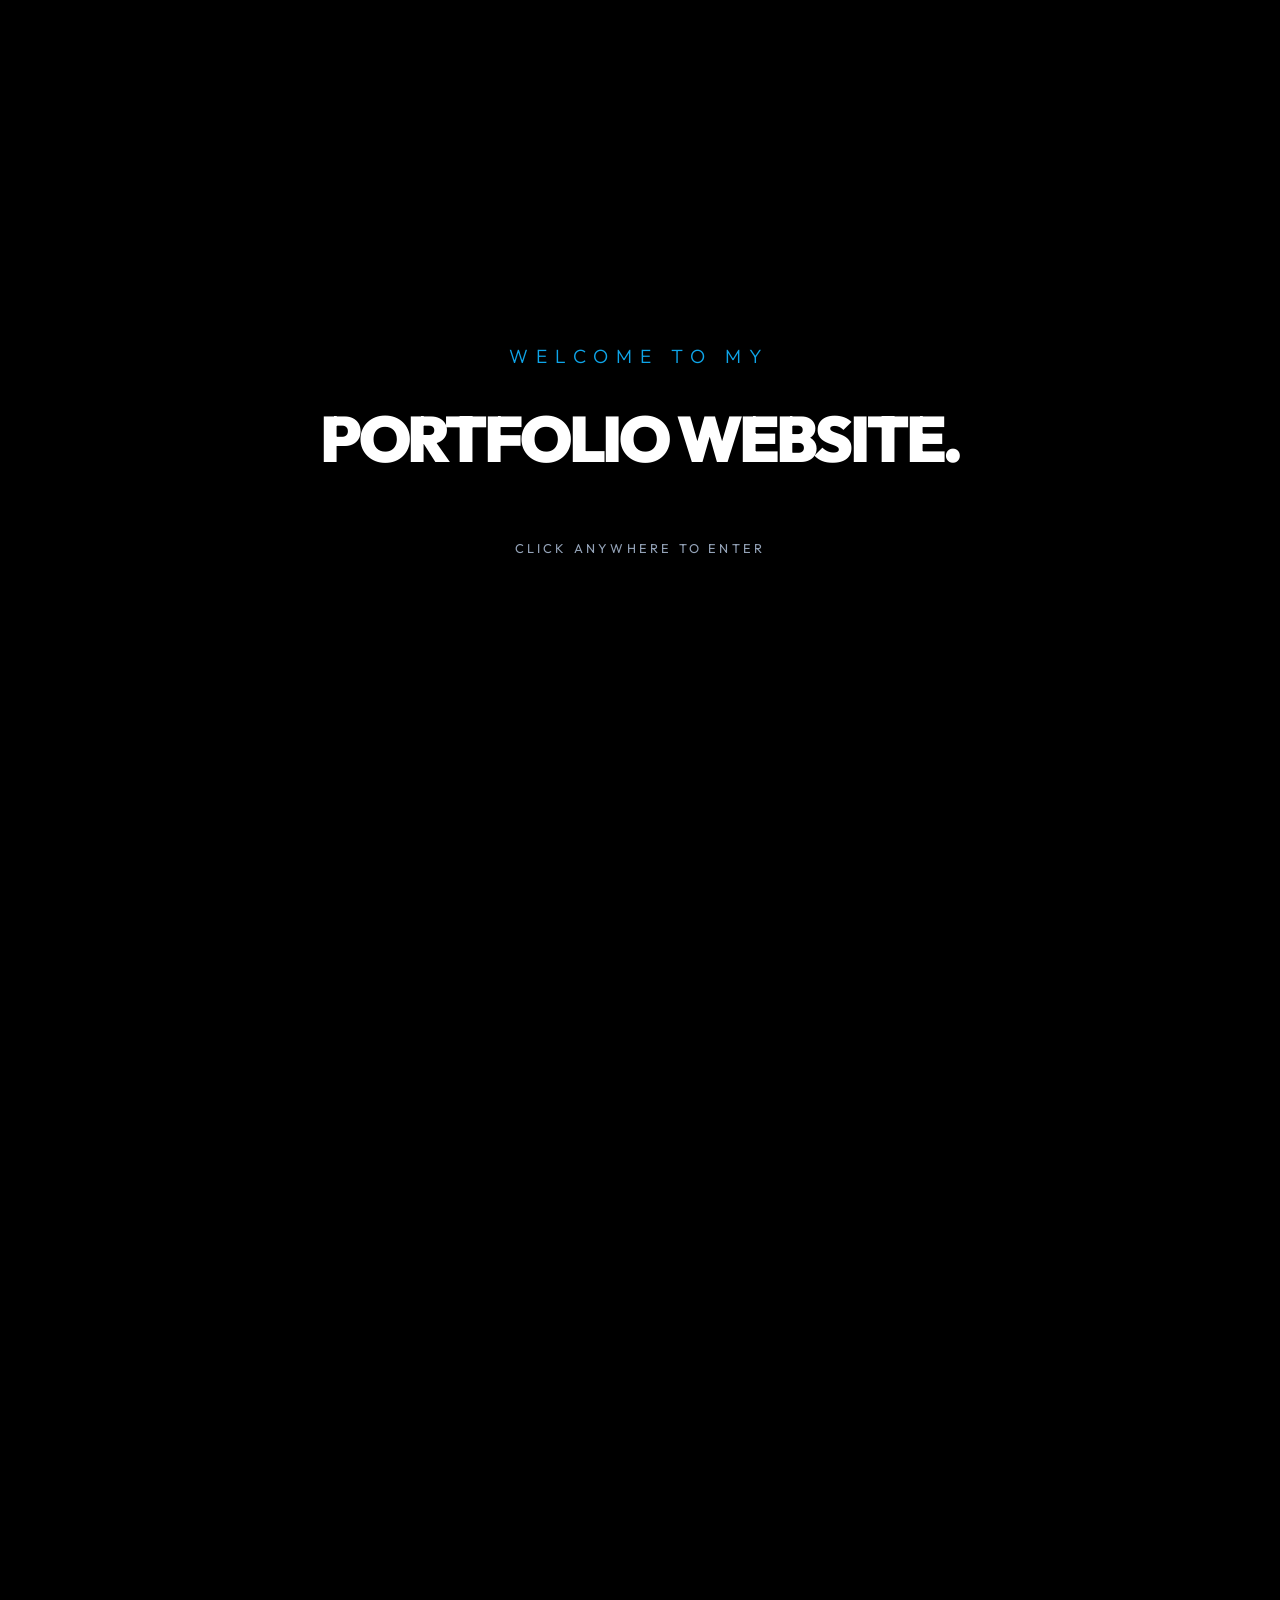
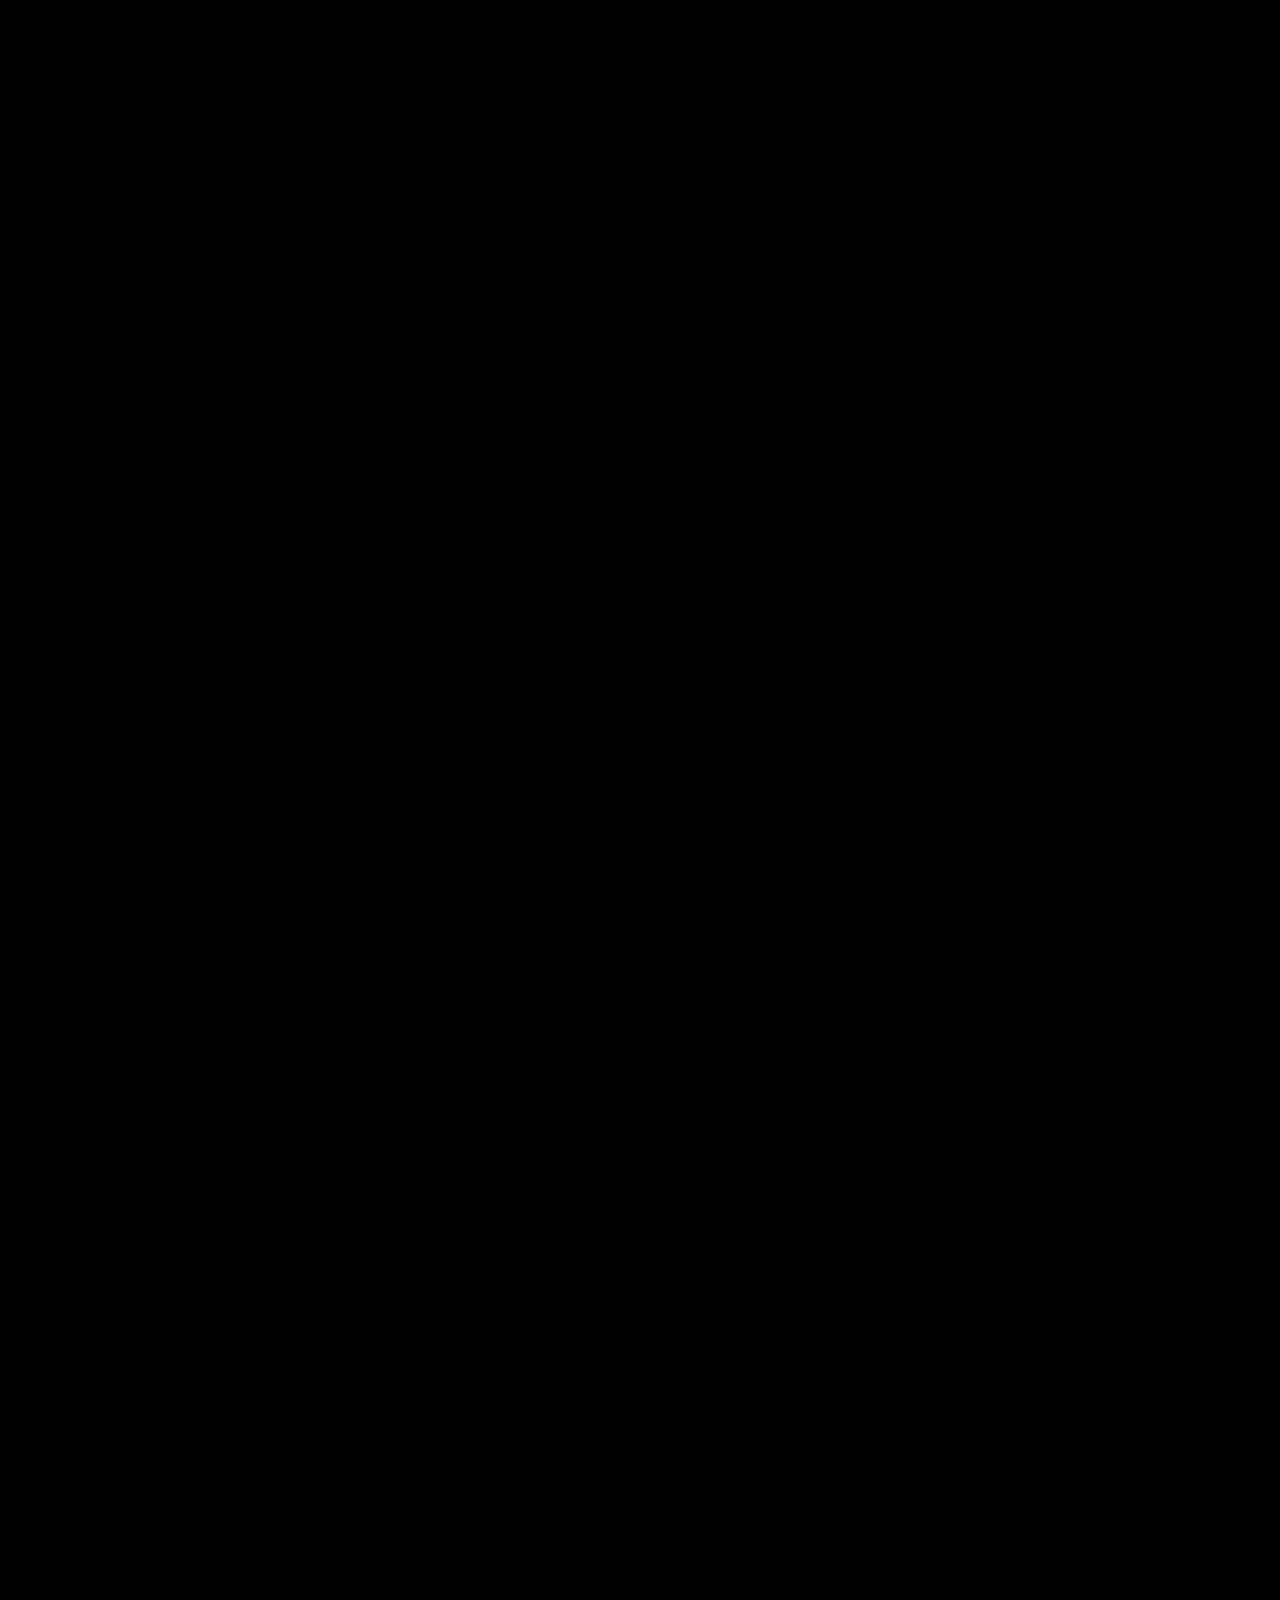
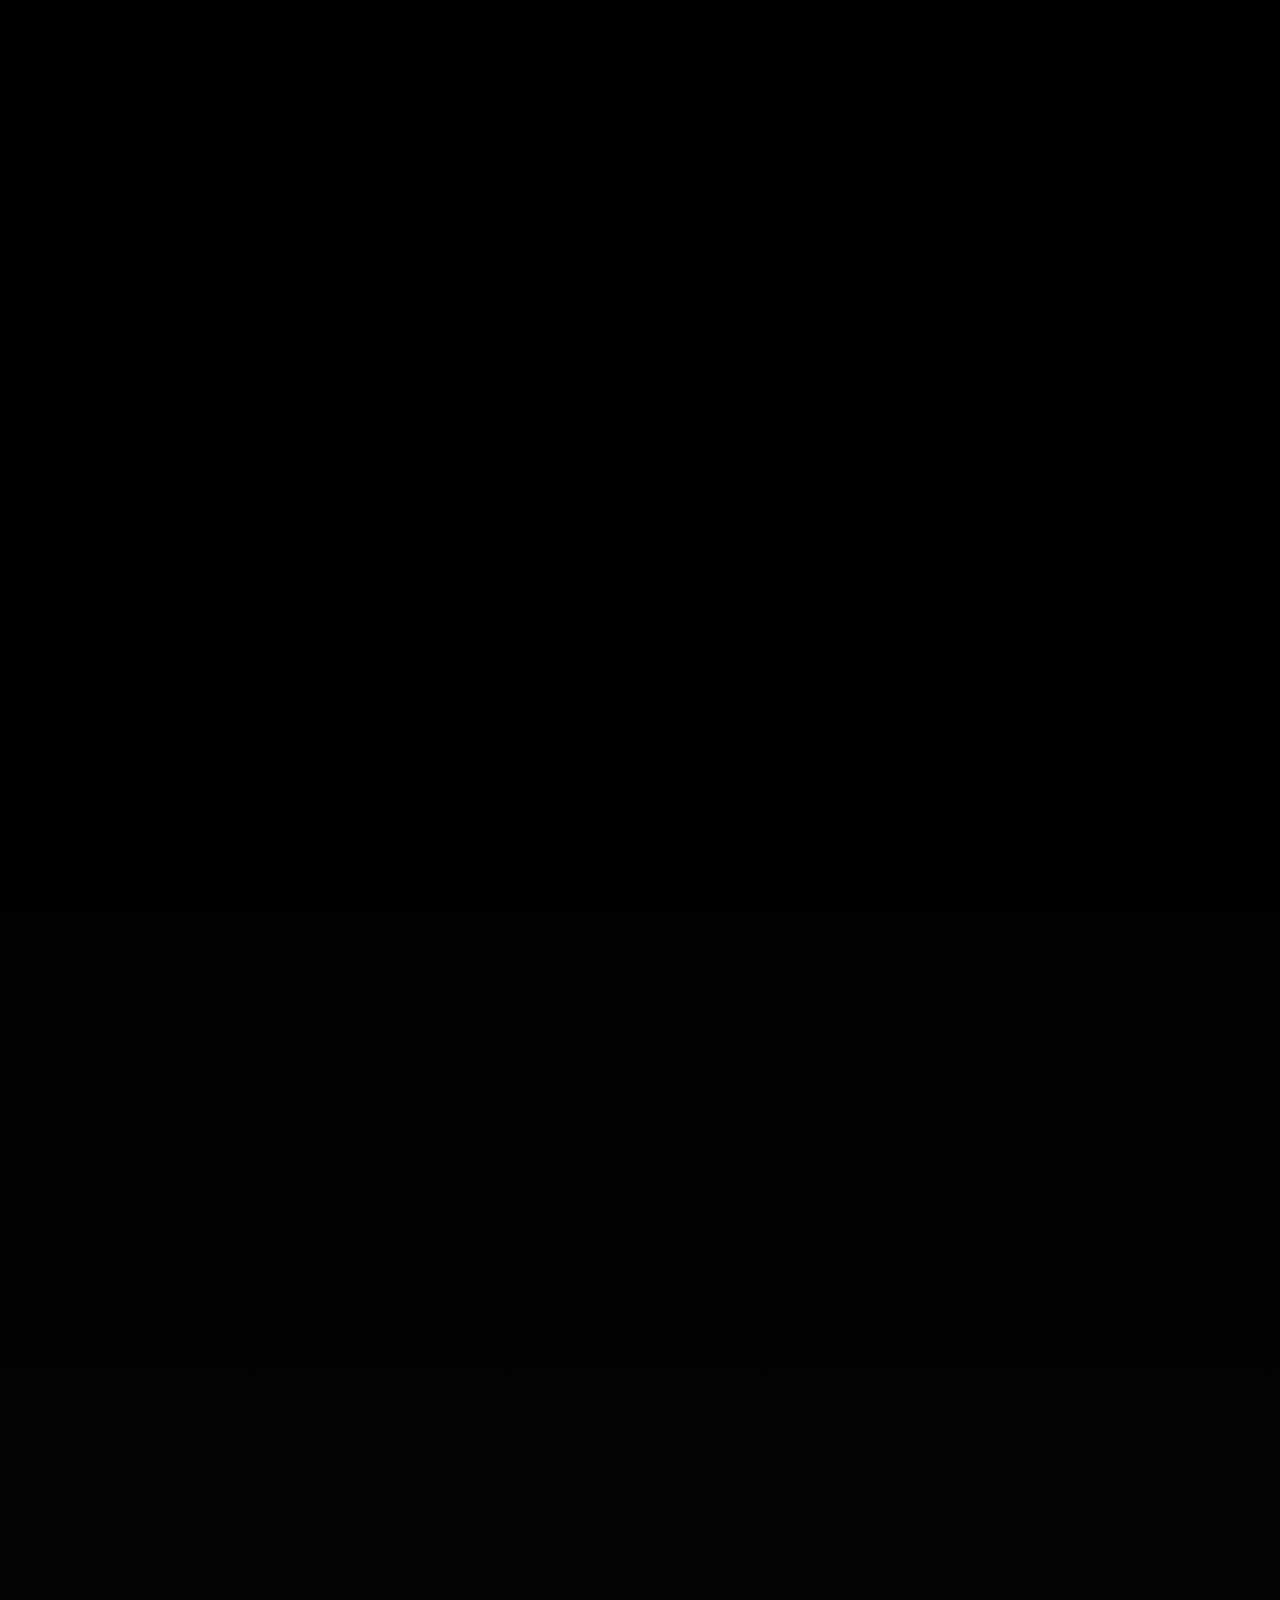
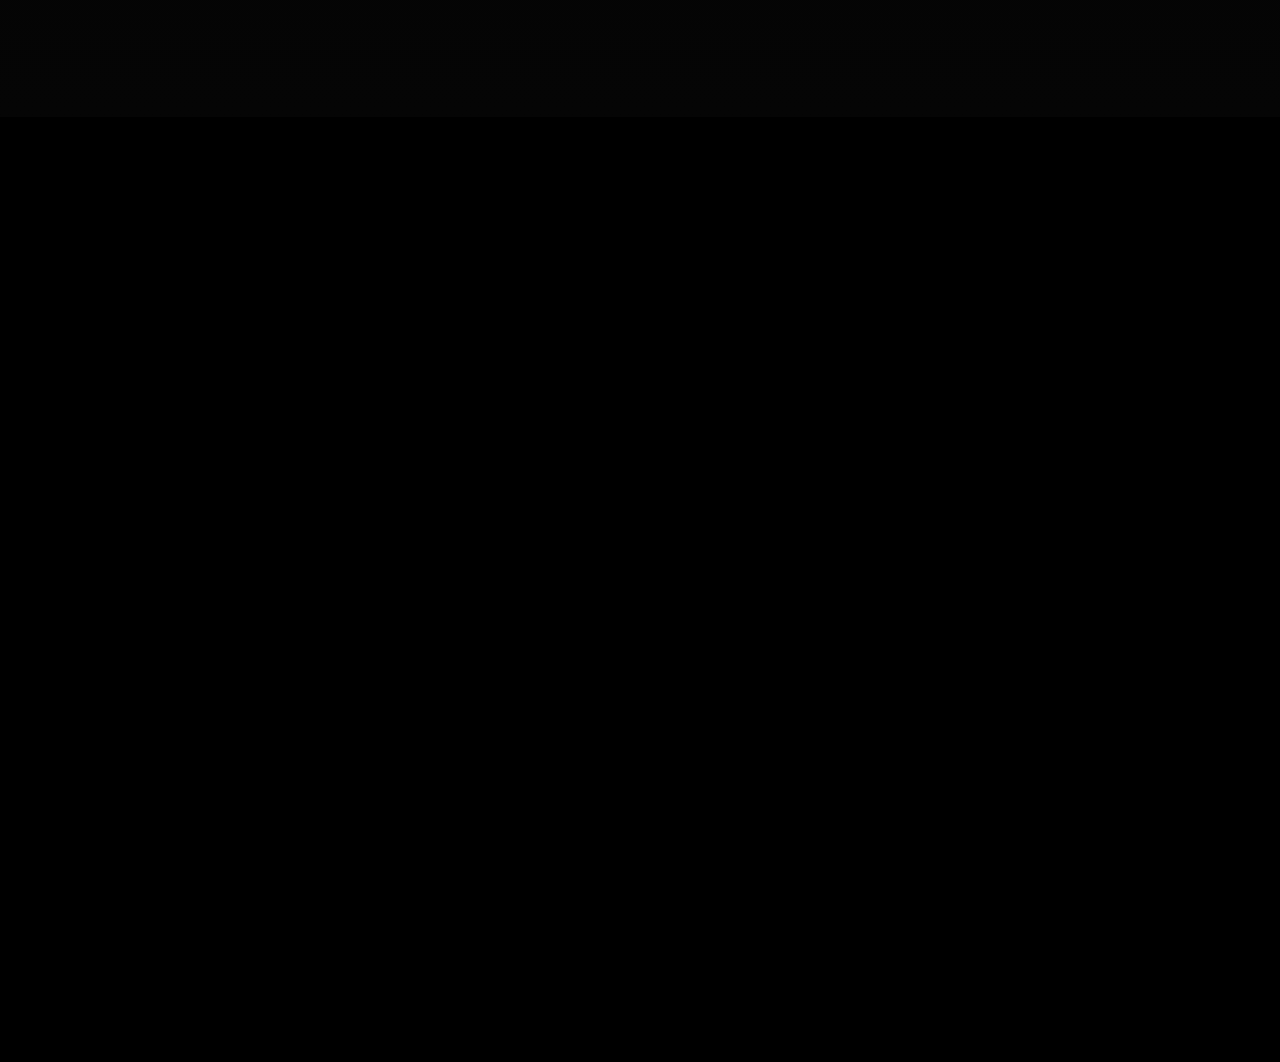
<file: index.html>
<!DOCTYPE html>
<html lang="en">
<head>
    <meta charset="UTF-8">
    <meta name="viewport" content="width=device-width, initial-scale=1.0">
    <title>Eka Wahyuning Tiyasa | Portfolio</title>
    
    <link rel="preconnect" href="https://fonts.googleapis.com">
    <link rel="preconnect" href="https://fonts.gstatic.com" crossorigin>
    <link href="https://fonts.googleapis.com/css2?family=Outfit:wght@100;300;400;500;600;700;800;900&display=swap" rel="stylesheet">
    
    <link rel="stylesheet" href="https://cdnjs.cloudflare.com/ajax/libs/font-awesome/6.4.0/css/all.min.css">
    
    <link rel="stylesheet" href="css/style.css">
</head>
<body>
    <div class="bg-ornaments">
        <div class="blob blob-1"></div>
        <div class="blob blob-2"></div>
        <div class="blob blob-3"></div>
        <div class="blob blob-4"></div>
        <div class="stars"></div>
        <div class="bg-circle circle-1"></div>
        <div class="bg-circle circle-2"></div>
        <div class="bg-circle circle-3"></div>
    </div>

    <div id="splash-screen">
        <div class="splash-content">
            <h2 class="splash-text">
                <span class="welcome">Welcome to my</span>
                <span class="brand">PORTFOLIO WEBSITE<span>.</span></span>
            </h2>
            <div class="loading-bar">
                <div class="progress"></div>
            </div>
            <p class="click-hint">Click anywhere to enter</p>
        </div>
    </div>

    <div id="nav-placeholder"></div>

    <main>
        <div id="hero-placeholder"></div>
        
        <div id="projects-placeholder"></div>
        
        <div id="about-placeholder"></div> 
        
        <div id="achievements-placeholder"></div>

        <div id="contact-placeholder"></div>
    </main>

    <script src="js/loader.js"></script>
    <script src="js/script.js"></script>

</body>
</html>
</file>
<file: css/style.css>
/* ==========================================================================
   1. DESIGN SYSTEM & RESET
   ========================================================================== */
:root {
    /* Space Theme (TikTok Reference) */
    --bg-base: #000000;
    --bg-surface: #050505;
    --bg-accent: rgba(14, 165, 233, 0.2);
    
    --text-main: #ffffff;
    --text-muted: #e2e8f0;
    --text-dim: #94a3b8;
    
    --accent: #0ea5e9;
    --accent-secondary: #d946ef;
    --accent-gradient: linear-gradient(135deg, #0ea5e9 0%, #d946ef 100%);
    
    --accent-glow: rgba(14, 165, 233, 0.5);
    
    --glass-bg: rgba(15, 23, 42, 0.8);
    --glass-border: rgba(56, 189, 248, 0.2);
    --glass-shadow: 0 0 40px rgba(14, 165, 233, 0.15);
    
    --transition-smooth: all 0.4s cubic-bezier(0.4, 0, 0.2, 1);
    --transition-bounce: all 0.5s cubic-bezier(0.68, -0.55, 0.265, 1.55);
}

.light-mode {
    --bg-base: #f8fafc;
    --bg-surface: #ffffff;
    --bg-accent: rgba(59, 130, 246, 0.05);
    
    --text-main: #1e293b;
    --text-muted: #475569;
    --text-dim: #94a3b8;
    
    --accent: #2563eb;
    --accent-secondary: #7c3aed;
    
    --glass-bg: rgba(255, 255, 255, 0.8);
    --glass-border: rgba(0, 0, 0, 0.05);
    --glass-shadow: 0 8px 32px 0 rgba(31, 38, 135, 0.1);
}

* {
    margin: 0;
    padding: 0;
    box-sizing: border-box;
    font-family: 'Outfit', sans-serif;
    scroll-behavior: smooth;
}

body {
    background-color: var(--bg-base);
    color: var(--text-main);
    transition: var(--transition-smooth);
    overflow-x: hidden;
    line-height: 1.6;
}

/* Scrollbar Customization */
::-webkit-scrollbar {
    width: 8px;
}
::-webkit-scrollbar-track {
    background: var(--bg-base);
}
::-webkit-scrollbar-thumb {
    background: var(--glass-border);
    border-radius: 10px;
}
::-webkit-scrollbar-thumb:hover {
    background: var(--accent);
}

/* ==========================================================================
   2. UTILITIES & REVEAL ANIMATIONS
   ========================================================================== */
.container {
    width: 90%;
    max-width: 1200px;
    margin: 0 auto;
    padding: 0 1rem;
}

.glass {
    background: var(--glass-bg);
    backdrop-filter: blur(12px);
    -webkit-backdrop-filter: blur(12px);
    border: 1px solid var(--glass-border);
    box-shadow: var(--glass-shadow);
}

.text-gradient {
    background: linear-gradient(135deg, #0ea5e9 0%, #d946ef 50%, #0ea5e9 100%);
    background-size: 200% auto;
    -webkit-background-clip: text;
    -webkit-text-fill-color: transparent;
    animation: gradientFlow 5s linear infinite;
}

@keyframes gradientFlow {
    to { background-position: 200% center; }
}

.reveal {
    opacity: 0;
    transform: translateY(30px);
    transition: all 0.8s ease-out;
}

.reveal.active {
    opacity: 1;
    transform: translateY(0);
}

/* ==========================================================================
   2b. BACKGROUND ORNAMENTS
   ========================================================================== */
.bg-ornaments {
    position: fixed;
    inset: 0;
    z-index: -1;
    overflow: hidden;
    pointer-events: none;
}

.blob {
    position: absolute;
    border-radius: 50%;
    filter: blur(80px);
    opacity: 0.2;
    animation: floatingBlob 20s infinite alternate;
}

.blob-1 {
    width: 500px;
    height: 500px;
    background: #0ea5e9;
    top: -10%;
    right: -10%;
    animation-delay: 0s;
}

.blob-2 {
    width: 400px;
    height: 400px;
    background: #d946ef;
    bottom: -5%;
    left: -5%;
    animation-delay: -5s;
}

.blob-3 {
    width: 300px;
    height: 300px;
    background: #6366f1;
    top: 40%;
    left: 20%;
    opacity: 0.1;
    animation-delay: -10s;
}

@keyframes floatingBlob {
    0% { transform: translate(0, 0) scale(1); }
    33% { transform: translate(30px, 50px) scale(1.1); }
    66% { transform: translate(-20px, 20px) scale(0.9); }
    100% { transform: translate(0, 0) scale(1); }
}

.stars {
    position: absolute;
    width: 100%;
    height: 100%;
    background-image: 
        radial-gradient(2px 2px at 20px 30px, #eee, rgba(0,0,0,0)),
        radial-gradient(2px 2px at 40px 70px, #fff, rgba(0,0,0,0)),
        radial-gradient(2px 2px at 50px 160px, #ddd, rgba(0,0,0,0)),
        radial-gradient(2px 2px at 90px 40px, #fff, rgba(0,0,0,0)),
        radial-gradient(2px 2px at 130px 80px, #fff, rgba(0,0,0,0)),
        radial-gradient(2px 2px at 160px 120px, #ddd, rgba(0,0,0,0));
    background-repeat: repeat;
    background-size: 200px 200px;
    opacity: 0.1;
    animation: twinkling 10s infinite;
}

@keyframes twinkling {
    0%, 100% { opacity: 0.05; }
    50% { opacity: 0.15; }
}

/* ==========================================================================
   3. SPLASH SCREEN
   ========================================================================== */

#splash-screen {
    position: fixed;
    inset: 0;
    background: var(--bg-base);
    display: flex;
    justify-content: center;
    align-items: center;
    z-index: 10000;
    transition: transform 1s cubic-bezier(0.86, 0, 0.07, 1), opacity 0.8s ease;
}

.splash-content {
    text-align: center;
}

.splash-text {
    overflow: hidden;
}

.welcome {
    display: block;
    font-size: 1.2rem;
    font-weight: 300;
    letter-spacing: 0.5rem;
    color: var(--accent);
    margin-bottom: 1rem;
    text-transform: uppercase;
    animation: slideUp 1s forwards;
}

.brand {
    display: block;
    font-size: clamp(2.5rem, 8vw, 4rem);
    font-weight: 900;
    letter-spacing: -0.05em;
    animation: slideUp 1.2s forwards 0.2s;
    opacity: 0;
}

.click-hint {
    margin-top: 3rem;
    font-size: 0.8rem;
    letter-spacing: 0.2rem;
    text-transform: uppercase;
    color: var(--text-dim);
    opacity: 0;
    animation: fadeIn 1s forwards 2s, blink 2s infinite 2s;
}

.splash-hidden {
    transform: translateY(-100%);
    pointer-events: none;
}

/* ==========================================================================
   4. NAVIGATION
   ========================================================================== */
.navbar {
    position: fixed;
    top: 1rem;
    left: 50%;
    transform: translateX(-50%);
    width: 95%;
    max-width: 1100px;
    height: 65px;
    border-radius: 50px;
    z-index: 9000;
    padding: 0 1.5rem;
    display: flex;
    justify-content: space-between;
    align-items: center;
    transition: var(--transition-smooth);
    border: 1px solid var(--glass-border);
}

.nav-container {
    width: 100%;
    display: flex;
    justify-content: space-between;
    align-items: center;
}

.logo a {
    font-size: 1.5rem;
    font-weight: 800;
    color: var(--text-main);
    text-decoration: none;
    letter-spacing: -1px;
}

.nav-menu {
    display: flex;
    list-style: none;
    gap: 2rem;
}

.nav-item {
    text-decoration: none;
    color: var(--text-muted);
    font-size: 0.95rem;
    font-weight: 500;
    transition: var(--transition-smooth);
    position: relative;
}

.nav-item:hover, .nav-item.active {
    color: var(--accent);
}

.nav-actions {
    display: flex;
    align-items: center;
    gap: 1rem;
}

.action-btn {
    background: transparent;
    border: 1px solid var(--glass-border);
    color: var(--text-main);
    width: 42px;
    height: 42px;
    border-radius: 50%;
    cursor: pointer;
    display: flex;
    justify-content: center;
    align-items: center;
    transition: var(--transition-bounce);
}

.action-btn:hover {
    background: var(--accent);
    border-color: var(--accent);
    color: white;
    transform: scale(1.1);
}

.lang-wrapper {
    background: var(--accent);
    padding: 6px 12px;
    border-radius: 12px;
    display: flex;
    align-items: center;
    border: none;
    box-shadow: 0 4px 15px rgba(14, 165, 233, 0.4);
}

#lang-select {
    background: transparent;
    color: #ffffff;
    border: none;
    font-weight: 800;
    font-size: 0.85rem;
    cursor: pointer;
    outline: none;
    font-family: inherit;
    padding-right: 5px;
}

#lang-select option {
    background: var(--bg-surface);
    color: white;
}

/* ==========================================================================
   5. HERO SECTION
   ========================================================================== */
.hero {
    min-height: 100vh;
    display: flex;
    justify-content: center;
    align-items: center;
    position: relative;
    padding-top: 100px;
    background: var(--bg-base);
}

.hero-container {
    width: 90%;
    max-width: 1200px;
    margin: 0 auto;
    display: grid;
    grid-template-columns: 1.2fr 0.8fr;
    gap: 4rem;
    align-items: center;
}

.hero-greet {
    font-size: 1.1rem;
    font-weight: 600;
    color: var(--accent);
    margin-bottom: 0.5rem;
    display: block;
    text-transform: uppercase;
    letter-spacing: 2px;
}

.hero-name {
    font-size: clamp(3rem, 8vw, 5rem);
    font-weight: 900;
    line-height: 1;
    margin-bottom: 1.5rem;
    letter-spacing: -0.04em;
}

.hero-role {
    font-size: clamp(1.5rem, 4vw, 2.5rem);
    font-weight: 700;
    color: var(--text-muted);
    margin-bottom: 2rem;
}

.hero-desc {
    max-width: 550px;
    font-size: 1.05rem;
    color: var(--text-dim);
    line-height: 1.8;
}

.hero-btns {
    display: flex;
    gap: 1.5rem;
}

.btn {
    padding: 1rem 2.5rem;
    border-radius: 12px;
    font-weight: 600;
    text-decoration: none;
    transition: var(--transition-bounce);
    display: inline-flex;
    align-items: center;
    justify-content: center;
}

.btn-primary {
    background: var(--accent-gradient);
    color: white;
    box-shadow: 0 10px 20px -5px rgba(59, 130, 246, 0.4);
}

.btn-primary:hover {
    transform: translateY(-5px);
    box-shadow: 0 15px 30px -10px rgba(59, 130, 246, 0.6);
}

.btn-outline {
    border: 2px solid var(--glass-border);
    color: var(--text-main);
}

.btn-outline:hover {
    background: var(--glass-bg);
    border-color: var(--accent);
    transform: translateY(-5px);
}

.hero-visual {
    position: relative;
    display: flex;
    justify-content: center;
    align-items: center;
}

.visual-orbit {
    position: absolute;
    width: 450px;
    height: 450px;
    border: 1px solid var(--glass-border);
    border-radius: 50%;
    animation: rotate 20s linear infinite;
}

.visual-blob {
    width: 350px;
    height: 350px;
    background: var(--accent-gradient);
    filter: blur(60px);
    border-radius: 50%;
    opacity: 0.3;
    animation: morph 10s infinite alternate;
}

.visual-img {
    position: relative;
    z-index: 10;
    width: clamp(320px, 45vw, 500px);
    height: clamp(400px, 55vw, 600px);
    border-radius: 60% 40% 30% 70% / 60% 30% 70% 40%;
    overflow: hidden;
    border: 5px solid var(--accent);
    box-shadow: 0 30px 60px rgba(0,0,0,0.5), 0 0 40px var(--accent-glow);
    animation: morph 8s ease-in-out infinite alternate;
    transition: var(--transition-bounce);
}

.visual-img img {
    width: 100%;
    height: 100%;
    object-fit: cover;
    object-position: center 20%;
    filter: contrast(1.1) saturate(1.1);
}

.visual-img:hover {
    transform: perspective(1000px) rotateY(0) rotateX(0) scale(1.05);
}

/* ==========================================================================
   6. ABOUT SECTION
   ========================================================================== */
.about {
    padding: 150px 0;
    position: relative;
}

.section-header {
    text-align: center;
    margin-bottom: 5rem;
}

.section-subtitle {
    font-size: 0.9rem;
    font-weight: 700;
    color: var(--accent);
    text-transform: uppercase;
    letter-spacing: 0.3rem;
    margin-bottom: 1rem;
    display: block;
}

.section-title {
    font-size: clamp(2.5rem, 5vw, 3.5rem);
    font-weight: 800;
    letter-spacing: -0.02em;
}

.about-grid {
    display: grid;
    grid-template-columns: 0.75fr 1.25fr;
    gap: 1.5rem;
    align-items: flex-start;
}

.image-card {
    position: relative;
    width: 100%;
    max-width: 400px;
    height: 500px;
    border-radius: 40px;
    overflow: hidden;
    border: 6px solid #ffffff;
    box-shadow: 0 20px 40px rgba(0,0,0,0.2);
    transform: perspective(1000px) rotateY(10deg);
    transition: var(--transition-bounce);
}

.image-card img {
    width: 100%;
    height: 100%;
    object-fit: cover;
}

.image-card:hover {
    transform: perspective(1000px) rotateY(0) scale(1.02);
}

.about-info {
    display: flex;
    flex-direction: column;
    gap: 2rem;
}

.p-intro {
    font-size: 1.4rem;
    font-weight: 600;
    line-height: 1.4;
    color: var(--text-main);
}

.timeline {
    position: relative;
    padding-left: 2rem;
    border-left: 2px solid var(--glass-border);
    display: flex;
    flex-direction: column;
    gap: 2.5rem;
}

.timeline-item {
    position: relative;
}

.timeline-item::before {
    content: '';
    position: absolute;
    left: calc(-2rem - 6px);
    top: 5px;
    width: 10px;
    height: 10px;
    border-radius: 50%;
    background: var(--accent);
    box-shadow: 0 0 0 5px var(--bg-base), 0 0 15px var(--accent);
}

.timeline-year {
    font-size: 0.8rem;
    font-weight: 800;
    color: var(--accent);
    margin-bottom: 0.5rem;
    display: block;
}

.timeline-desc {
    color: var(--text-muted);
}

.stats-grid {
    display: grid;
    grid-template-columns: repeat(2, 1fr);
    gap: 1.5rem;
    margin-top: 2rem;
}

.stat-card {
    padding: 2rem;
    border-radius: 20px;
    background: var(--bg-surface);
    border: 1px solid var(--glass-border);
    text-align: center;
    transition: var(--transition-smooth);
}

.stat-card:hover {
    background: var(--bg-accent);
    border-color: var(--accent);
    transform: translateY(-5px);
}

.stat-val {
    font-size: 2.5rem;
    font-weight: 900;
    display: block;
    margin-bottom: 0.5rem;
}

.stat-label {
    font-size: 0.8rem;
    text-transform: uppercase;
    letter-spacing: 0.1rem;
    color: var(--text-dim);
}

/* ==========================================================================
   6b. PROJECTS SECTION
   ========================================================================== */
.projects {
    padding: 120px 0;
    background: var(--bg-base);
}

.projects-grid {
    display: grid;
    grid-template-columns: repeat(auto-fit, minmax(320px, 1fr));
    gap: 4rem;
    margin-top: 5rem;
}

.project-card-new {
    height: 500px;
    border-radius: 40px;
    overflow: hidden;
    position: relative;
    cursor: pointer;
    transition: var(--transition-bounce);
    box-shadow: 0 20px 40px rgba(0,0,0,0.2);
}

.project-card-new:hover {
    transform: translateY(-10px) scale(1.02);
}

.project-card-new img {
    width: 100%;
    height: 100%;
    object-fit: cover;
    transition: transform 1s ease;
}

.project-card-new:hover img {
    transform: scale(1.08);
}

.project-overlay {
    position: absolute;
    inset: 0;
    padding: 3rem;
    display: flex;
    flex-direction: column;
    justify-content: flex-end;
    transition: var(--transition-smooth);
}

.project-overlay h3 {
    font-size: 2rem;
    margin-bottom: 1rem;
    color: #ffffff;
}

.project-overlay p {
    font-size: 1rem;
    margin-bottom: 2rem;
    line-height: 1.6;
}

/* ==========================================================================
   6c. ACHIEVEMENTS SECTION
   ========================================================================== */
.achievements {
    padding: 150px 0;
    background: linear-gradient(to bottom, var(--bg-base), var(--bg-surface));
}

.achievements-container {
    display: grid;
    grid-template-columns: repeat(auto-fit, minmax(350px, 1fr));
    gap: 2.5rem;
    margin-top: 5rem;
}

.achievement-card {
    padding: 2.5rem;
    border-radius: 35px;
    position: relative;
    overflow: hidden;
    border: 1px solid var(--glass-border);
    transition: var(--transition-smooth);
}

.achievement-card:hover {
    transform: translateY(-8px);
    border-color: var(--accent);
    box-shadow: var(--glass-shadow);
}

.achievement-card h3 {
    font-size: 1.6rem;
    margin-bottom: 0.5rem;
    color: var(--text-main);
}

.achievement-card p {
    color: var(--text-muted);
    font-size: 1rem;
    line-height: 1.6;
    margin-bottom: 2rem;
}

/* ==========================================================================
   6d. CONTACT SECTION
   ========================================================================== */
.contact {
    padding: 150px 0;
}

.contact-container {
    max-width: 900px;
    margin: 4rem auto 0;
    display: grid;
    grid-template-columns: 1fr 1.5fr;
    gap: 4rem;
}

.contact-form {
    padding: 3rem;
    border-radius: 24px;
    display: flex;
    flex-direction: column;
    gap: 1.5rem;
}

/* ==========================================================================
   7. KEYFRAMES
   ========================================================================== */
@keyframes slideUp {
    from { transform: translateY(100%); opacity: 0; }
    to { transform: translateY(0); opacity: 1; }
}

@keyframes fadeIn {
    to { opacity: 1; }
}

@keyframes blink {
    0%, 100% { opacity: 0.3; }
    50% { opacity: 1; }
}

@keyframes rotate {
    from { transform: rotate(0); }
    to { transform: rotate(360deg); }
}

@keyframes morph {
    0% { border-radius: 40% 60% 60% 40% / 40% 40% 60% 60%; }
    100% { border-radius: 60% 40% 40% 60% / 60% 60% 40% 40%; }
}

/* ==========================================================================
   8. RESPONSIVE
   ========================================================================== */
@media (max-width: 1024px) {
    .hero-container, .about-grid {
        grid-template-columns: 1fr;
        text-align: center;
        gap: 3rem;
    }
    .hero-visual { 
        order: -1;
        margin-bottom: 2rem;
    }
    .hero-content {
        display: flex;
        flex-direction: column;
        align-items: center;
    }
    .hero-desc { margin: 0 auto 2rem; }
    .hero-btns { justify-content: center; }
    .about-info { align-items: center; }
    .timeline { text-align: left; max-width: 500px; }
}

@media (max-width: 768px) {
    .menu-toggle {
        display: flex !important;
    }
    
    .nav-menu {
        display: flex;
        flex-direction: column;
        position: absolute;
        top: 75px;
        left: 50%;
        transform: translateX(-50%) translateY(-20px);
        width: 100%;
        background: var(--glass-bg);
        backdrop-filter: blur(16px);
        -webkit-backdrop-filter: blur(16px);
        border: 1px solid var(--glass-border);
        border-radius: 24px;
        padding: 1.5rem;
        gap: 1.2rem;
        text-align: center;
        opacity: 0;
        pointer-events: none;
        transition: var(--transition-smooth);
        box-shadow: var(--glass-shadow);
        z-index: 8999;
    }
    
    .nav-menu.active {
        transform: translateX(-50%) translateY(0);
        opacity: 1;
        pointer-events: auto;
    }

    .navbar { width: 95%; top: 1rem; padding: 0 1rem; }
    .hero { padding-top: 100px; padding-bottom: 60px; }
    
    .visual-orbit { width: 320px; height: 320px; }
    .visual-blob { width: 260px; height: 260px; }
    .visual-img { 
        width: min(290px, 80vw); 
        height: auto;
        aspect-ratio: 3/4;
        border-width: 4px;
        border-radius: 30px;
        transform: perspective(1000px) rotateY(0) rotateX(0) !important;
        box-shadow: 0 20px 40px rgba(0,0,0,0.3);
    }
    
    .hero-name { font-size: 2.8rem; }
    .hero-role { font-size: 1.4rem; }
    .hero-desc { font-size: 0.95rem; padding: 0 1rem; }
    .hero-btns {
        flex-wrap: wrap;
        gap: 1rem;
        justify-content: center;
    }
    
    .section-header { margin-bottom: 3rem; }
    .about { padding: 80px 0; }
    .about-image { margin-bottom: 2rem; }
    .image-card { 
        width: 280px; 
        height: 350px; 
        border-width: 4px; 
        border-radius: 30px;
        transform: none !important;
        margin: 0 auto;
    }

    /* Projects Mobile Styling */
    .projects {
        padding: 80px 0;
    }
    .projects-grid {
        grid-template-columns: repeat(auto-fit, minmax(280px, 1fr));
        gap: 2rem;
        margin-top: 3rem;
    }
    .project-card-new {
        height: 420px;
        border-radius: 30px;
    }
    .project-overlay {
        padding: 1.5rem !important;
    }
    .project-overlay h3 {
        font-size: 1.4rem;
        margin-bottom: 0.5rem;
    }
    .project-overlay p {
        font-size: 0.9rem;
        margin-bottom: 1.2rem;
        line-height: 1.5;
    }

    /* Achievements Mobile Styling */
    .achievements {
        padding: 80px 0;
    }
    .achievements-container {
        grid-template-columns: repeat(auto-fit, minmax(280px, 1fr));
        gap: 1.5rem;
        margin-top: 3rem;
    }
    .achievement-card {
        padding: 1.75rem !important;
        border-radius: 25px;
    }
    .achievement-card h3 {
        font-size: 1.3rem;
    }
    .achievement-card p {
        font-size: 0.9rem;
        margin-bottom: 1rem;
    }

    /* Contact Mobile Styling */
    .contact {
        padding: 80px 0;
    }
    .contact-container {
        grid-template-columns: 1fr;
        gap: 2.5rem;
        margin-top: 2rem;
    }
    .contact-form {
        padding: 1.5rem !important;
        border-radius: 20px;
        gap: 1rem;
    }
}
</file>
